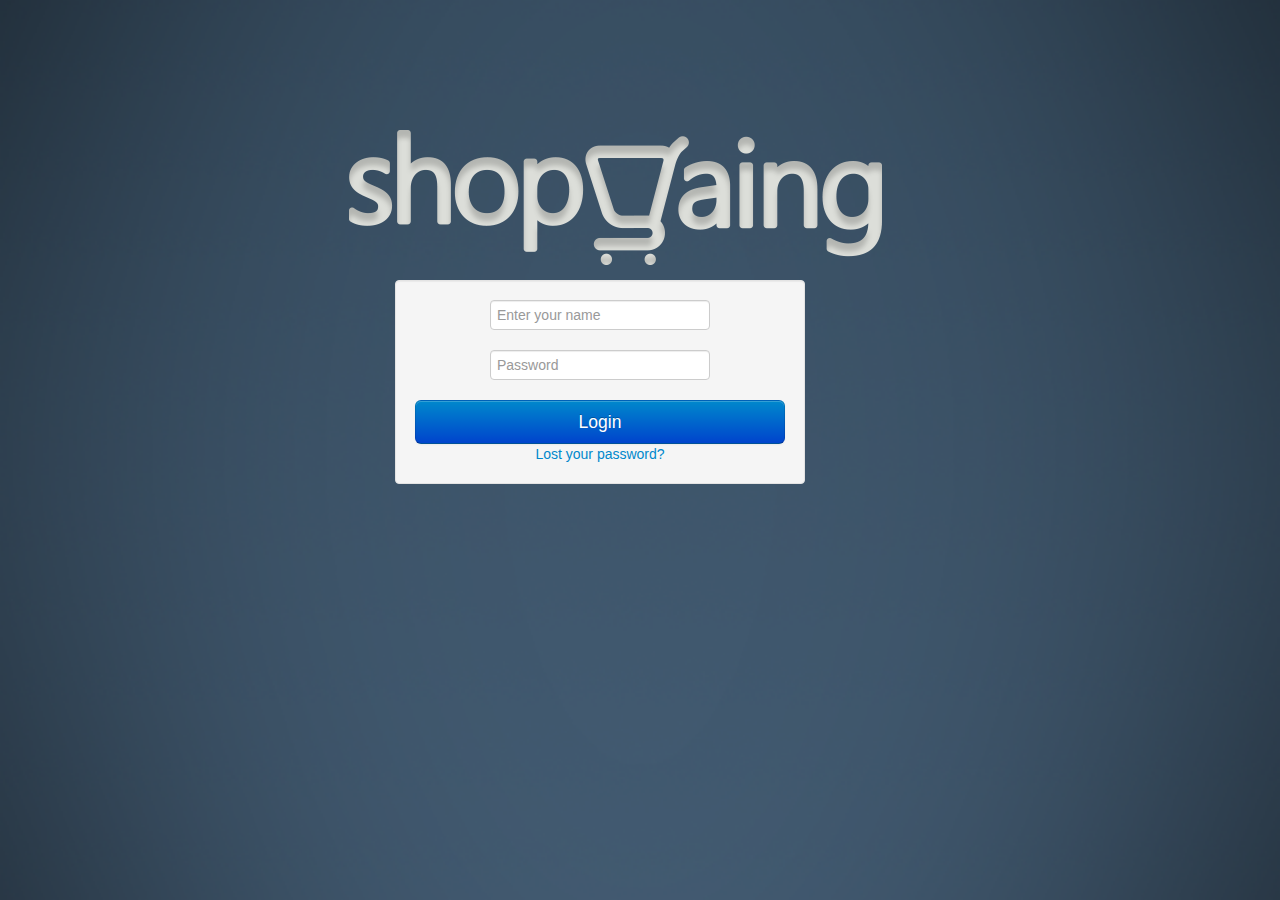
<file: index.html>
<!DOCTYPE html>
<html lang="en">
    <head>
        <meta charset="utf-8" />
        <title>ShopGaing</title>
        <meta name="viewport" content="width=device-width, initial-scale=1.0">
        <!-- Loading Bootstrap -->
        <link href="bootstrap/css/bootstrap.css" rel="stylesheet">
        <link href="bootstrap/css/bootstrap-responsive.css" rel="stylesheet">
        <!--Loading Main Styles-->
        <link href="css/main.css" rel="stylesheet">
        <!--Favicon-->
        <link rel="shortcut icon" href="favicon.ico">
        <!-- HTML5 shim, for IE6-8 support of HTML5 elements. All other JS at the end of file. -->
                    <!--[if lt IE 9]>
                                                                              <script src="js/html5shiv.js"></script>
                                                                            <![endif]-->
    </head>
    <body>
        <div class="container span12">
            <div class="row sgLogo">
                <img src="images/layout/logoLarge.png" alt="ShopGaing" />
            </div>
            <!--Login-->
            <div class="row" style="text-align: center;">
                <div class="sgLogin span4 well">
                    <div class="control-group">
                        <input type="text" class="login-field" value="" placeholder="Enter your name" id="login-name" />
                        <label class="login-field-icon fui-user" for="login-name"></label>
                    </div>
                    <div class="control-group">
                        <input type="password" class="login-field" value="" placeholder="Password" id="login-pass" />
                        <label class="login-field-icon fui-lock" for="login-pass"></label>
                    </div>
                    <a class="btn btn-primary btn-large btn-block" href="page1.html" data-ajax="false">Login</a>
                    <a class="login-link" href="password.html">Lost your password?</a>
                </div>

            </div>
        </div>
        <!--/ Login-->
        </div>
    </body>
</html>
</file>
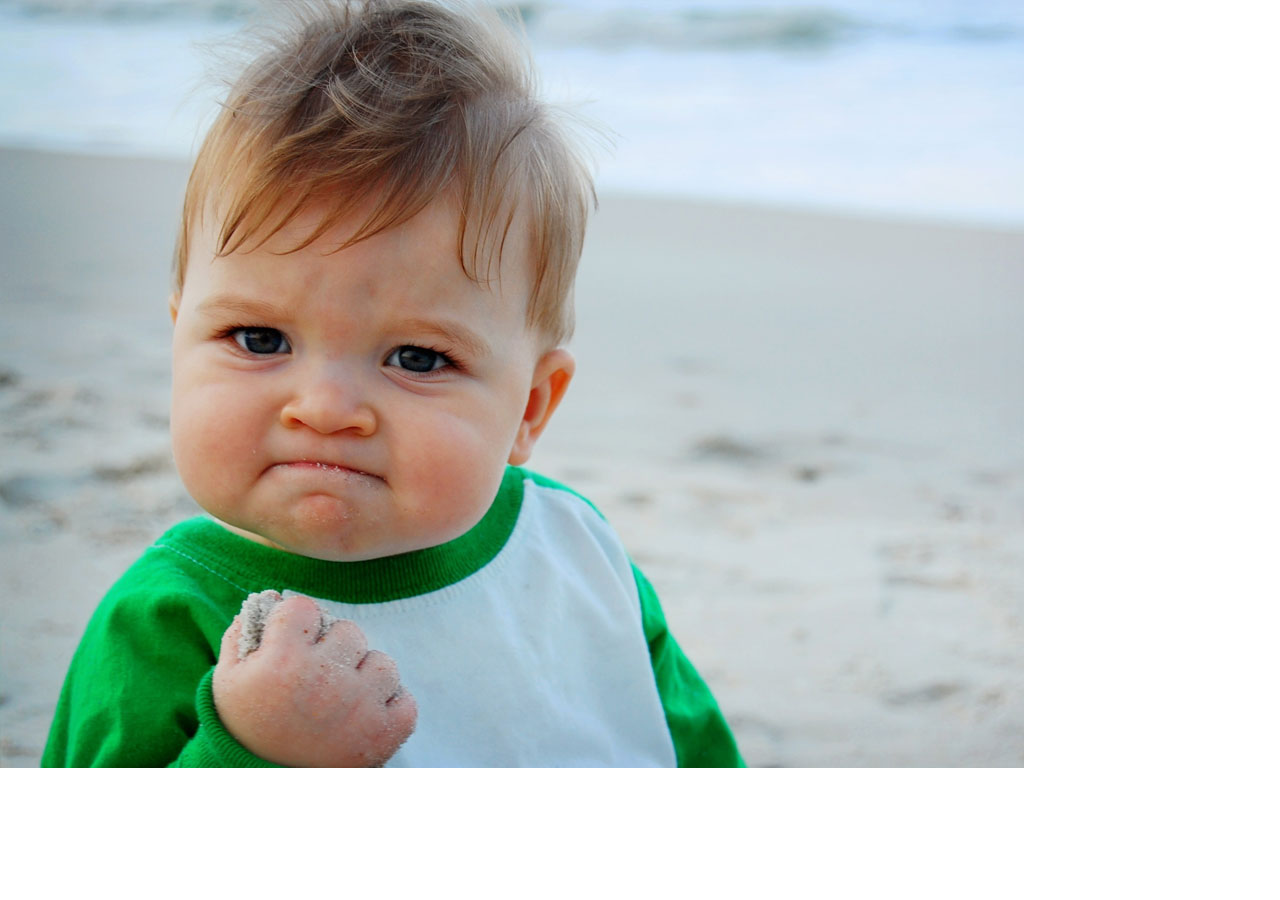
<file: success.html>
<!DOCTYPE html>

<html lang="en">
    <head>
        <meta charset="utf-8" />
        <title></title>
    </head>
    <body style="margin: 0;padding: 0;">
        <img src="images/temp/success.jpg" alt="success" />
    </body>
</html>
</file>
<file: css/main.css>
/* ==========================================================================
   Author's custom styles
   ========================================================================== */
/*html
{
 background: url(../images/layout/bodyBackground.png) no-repeat center center fixed; 
  -webkit-background-size: cover;
  -moz-background-size: cover;
  -o-background-size: cover;
  background-size: cover;
}*/
body {
    background-color: #354b5e;
    background: url(../images/layout/bodyBackground.png) no-repeat center center fixed; 
  -webkit-background-size: cover;
  -moz-background-size: cover;
  -o-background-size: cover;
  background-size: cover;
  padding-top: 80px;
}
p{
    color: #2F3440;
}
.brand {
    border:none !important;
}

.nav li a
{
    border: none !important;
}
.sgLogo {
    text-align: center;
    margin: 50px auto 15px auto;
}
.sgLogin{
    text-align: center;
    float: none;
    margin: 0 auto;
}
.center {
    width: 640px;
    height: 640px;
    position: absolute;
    left: 50%;
    top: 50%;
    margin-left: -320px;
    margin-top: -320px;
}
.tile p
{
    color: #354b5e;
}

.tile-title
{
    color: #d94b4b;
}

.tile-image
{
    margin: 0 !important;
}
.productList li img{
    padding: 10px 0 0 10px;
}
.pageIntro{
    padding: 25px 10px 0 10px;
}
.textCenter{
    text-align: center;
}

/*Media Queries*/

@media (max-width: 980px) {
    .sqLogo {
    text-align: center;
    margin: 10px auto;
    }
body{
    padding-top: 0px;
}
.tile{
    margin-bottom: 10px !important;
}


}
</file>
